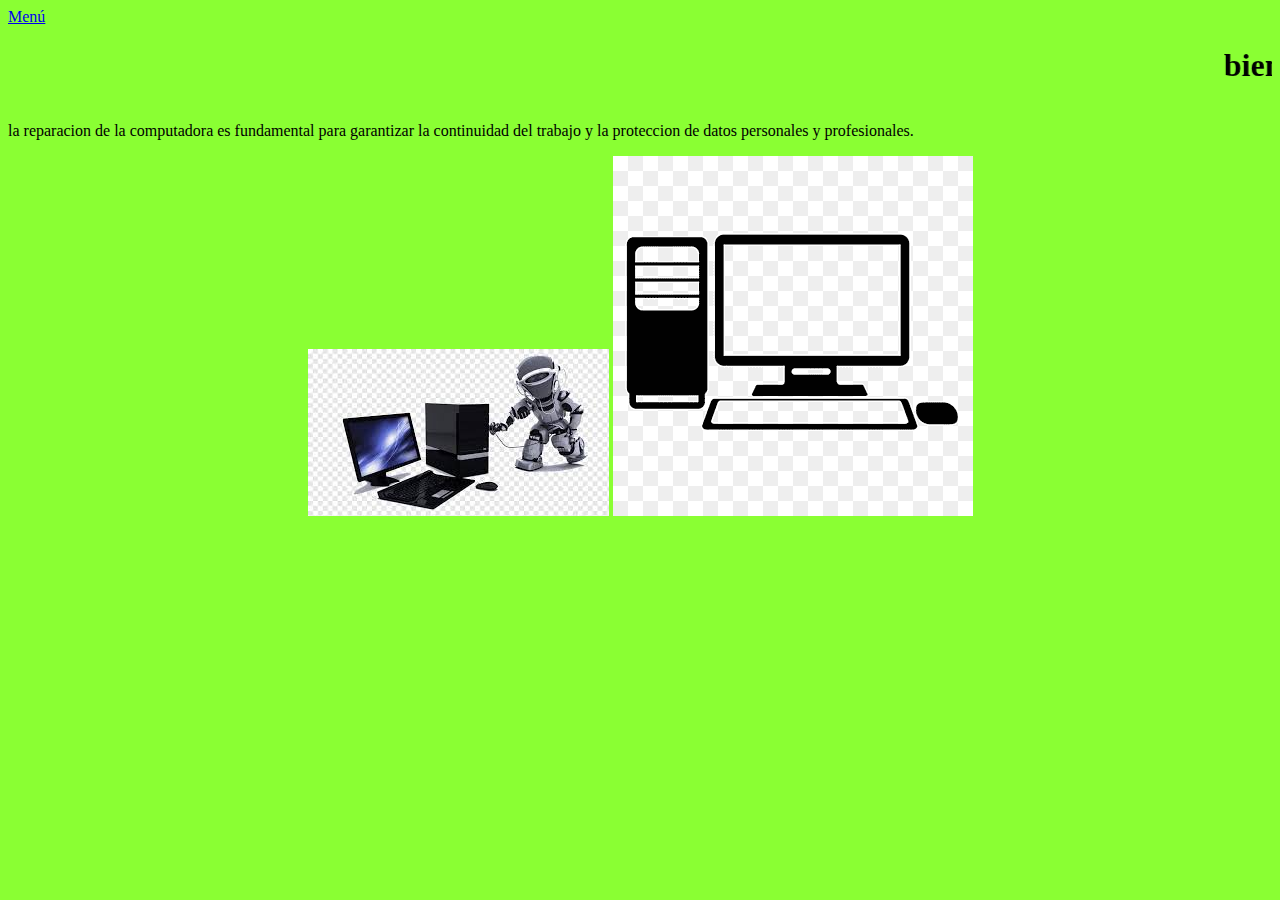
<file: imagenes.html>
<html>

<head>
 <title>miento preventivo para tu pc </title>
 <head>
 
 
<body>
<a href="index.html" class="menu-button">Menú</a>

  <center>
  <marquee><h1> bienvenidos </h1></marquee>
</center>
 <p> la reparacion de la computadora es fundamental para garantizar la continuidad del trabajo y la proteccion de datos personales y profesionales.</p>
<center>
<style> body { background-color: 8aff33;}

</style>
  <img src=img.png>
  <img src=img3.png
  
</html>
</file>
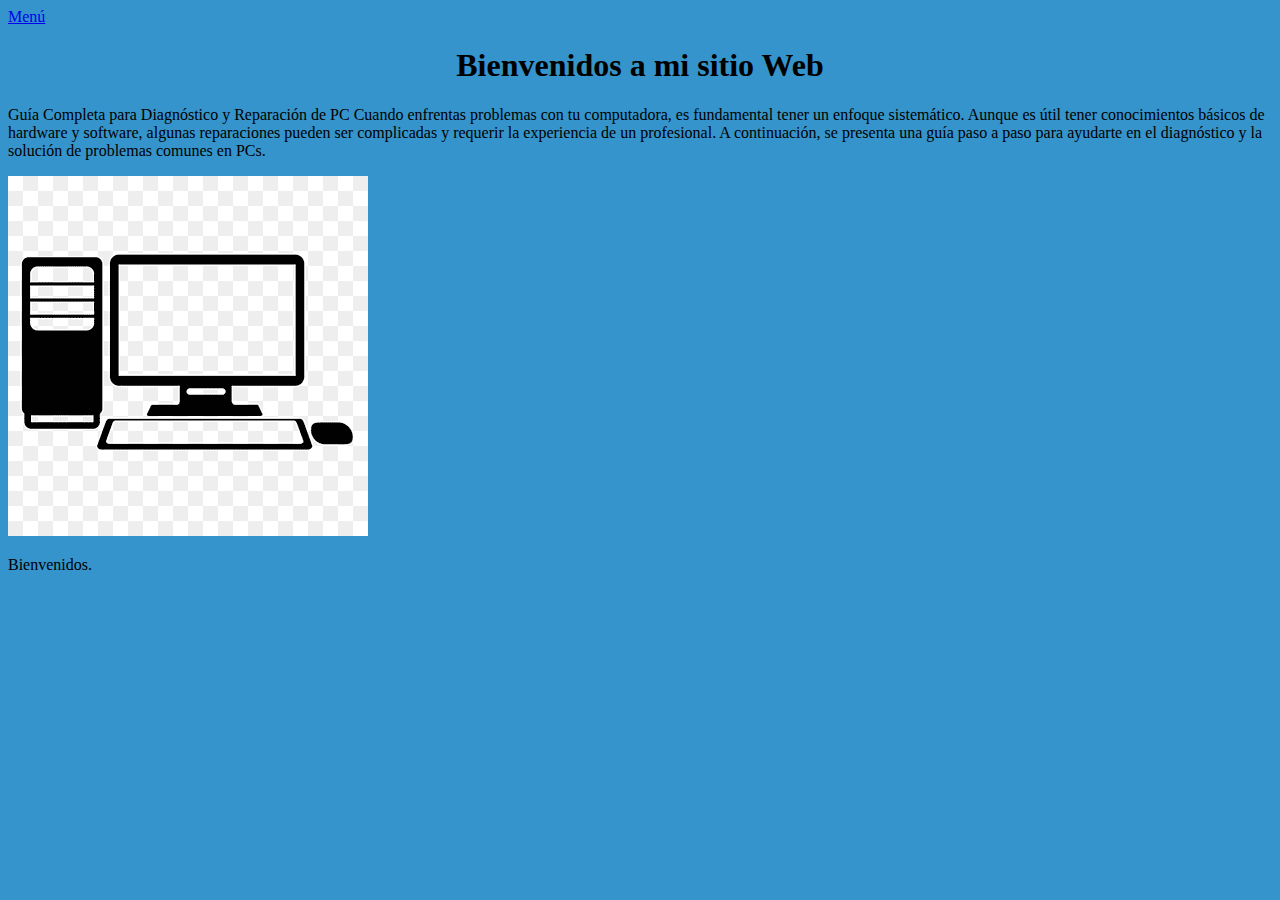
<file: inicio.html>
<!doctype html>
<html>

<head>
<title> Mi primera pagina creada por Manuel </title>
<head>

<body>
<a href="index.html" class="menu-button">Menú</a>

<center>
<h1> Bienvenidos a mi sitio Web </h1>
</center>
<p>Guía Completa para Diagnóstico y Reparación de PC
Cuando enfrentas problemas con tu computadora, es fundamental tener un enfoque sistemático. Aunque es útil tener conocimientos básicos de hardware y software, algunas reparaciones pueden ser complicadas y requerir la experiencia de un profesional. A continuación, se presenta una guía paso a paso para ayudarte en el diagnóstico y la solución de problemas comunes en PCs.


</p>
<style> body { background-color:#3594cb;
}

</style>

<img src="img3.png">


</body>
  <p>Bienvenidos.</p>
</video>


</html>
</file>
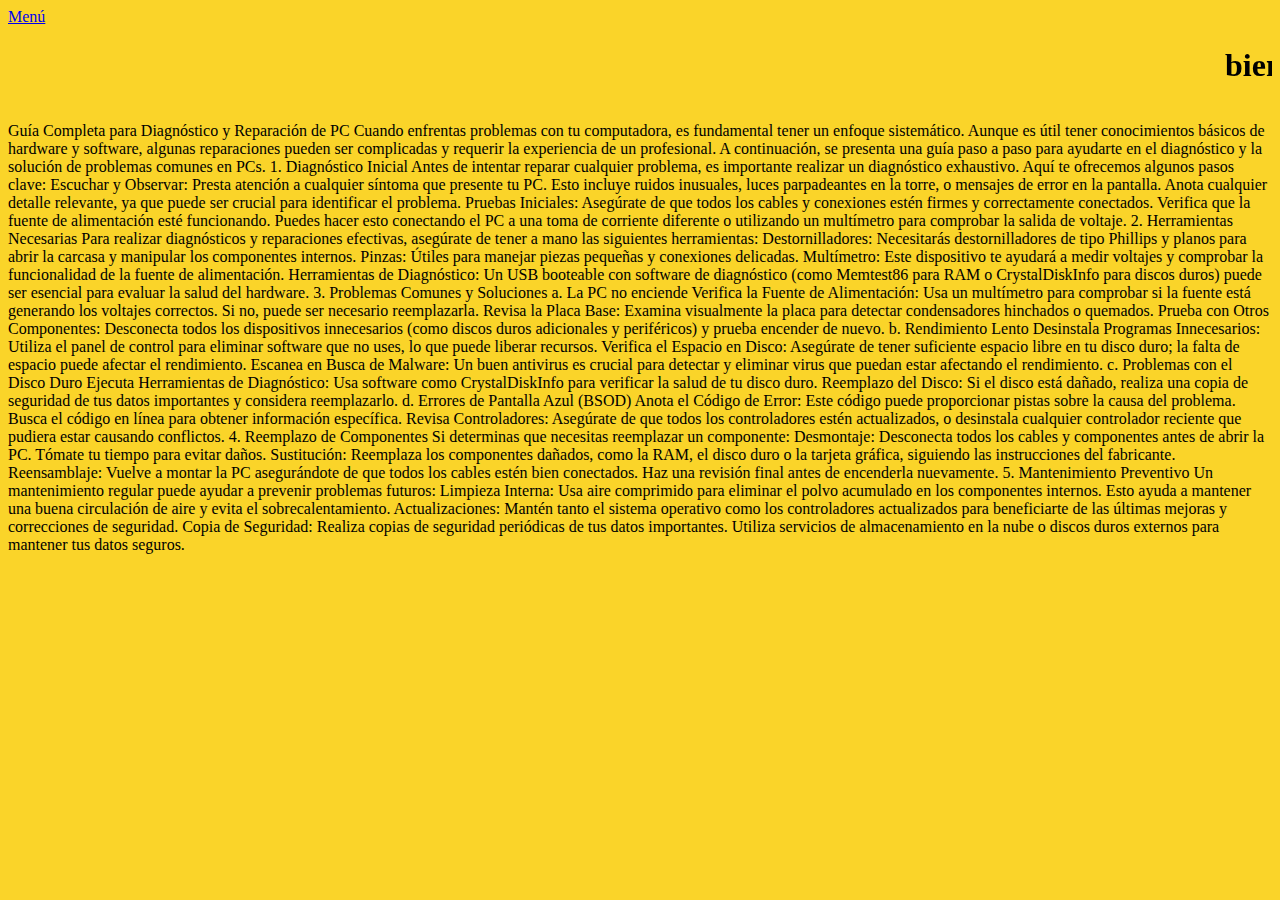
<file: mi perfil.html>
<html>

<head>
 <title></title>
 <head>
 
 
<body>
<a href="index.html" class="menu-button">Menú</a>
  <center>
  <marquee><h1> bienvenidos </h1></marquee>
</center>
 <p> Guía Completa para Diagnóstico y Reparación de PC
Cuando enfrentas problemas con tu computadora, es fundamental tener un enfoque sistemático. Aunque es útil tener conocimientos básicos de hardware y software, algunas reparaciones pueden ser complicadas y requerir la experiencia de un profesional. A continuación, se presenta una guía paso a paso para ayudarte en el diagnóstico y la solución de problemas comunes en PCs.

1. Diagnóstico Inicial
Antes de intentar reparar cualquier problema, es importante realizar un diagnóstico exhaustivo. Aquí te ofrecemos algunos pasos clave:

Escuchar y Observar: Presta atención a cualquier síntoma que presente tu PC. Esto incluye ruidos inusuales, luces parpadeantes en la torre, o mensajes de error en la pantalla. Anota cualquier detalle relevante, ya que puede ser crucial para identificar el problema.

Pruebas Iniciales: Asegúrate de que todos los cables y conexiones estén firmes y correctamente conectados. Verifica que la fuente de alimentación esté funcionando. Puedes hacer esto conectando el PC a una toma de corriente diferente o utilizando un multímetro para comprobar la salida de voltaje.

2. Herramientas Necesarias
Para realizar diagnósticos y reparaciones efectivas, asegúrate de tener a mano las siguientes herramientas:

Destornilladores: Necesitarás destornilladores de tipo Phillips y planos para abrir la carcasa y manipular los componentes internos.

Pinzas: Útiles para manejar piezas pequeñas y conexiones delicadas.

Multímetro: Este dispositivo te ayudará a medir voltajes y comprobar la funcionalidad de la fuente de alimentación.

Herramientas de Diagnóstico: Un USB booteable con software de diagnóstico (como Memtest86 para RAM o CrystalDiskInfo para discos duros) puede ser esencial para evaluar la salud del hardware.

3. Problemas Comunes y Soluciones
a. La PC no enciende
Verifica la Fuente de Alimentación: Usa un multímetro para comprobar si la fuente está generando los voltajes correctos. Si no, puede ser necesario reemplazarla.
Revisa la Placa Base: Examina visualmente la placa para detectar condensadores hinchados o quemados.
Prueba con Otros Componentes: Desconecta todos los dispositivos innecesarios (como discos duros adicionales y periféricos) y prueba encender de nuevo.
b. Rendimiento Lento
Desinstala Programas Innecesarios: Utiliza el panel de control para eliminar software que no uses, lo que puede liberar recursos.
Verifica el Espacio en Disco: Asegúrate de tener suficiente espacio libre en tu disco duro; la falta de espacio puede afectar el rendimiento.
Escanea en Busca de Malware: Un buen antivirus es crucial para detectar y eliminar virus que puedan estar afectando el rendimiento.
c. Problemas con el Disco Duro
Ejecuta Herramientas de Diagnóstico: Usa software como CrystalDiskInfo para verificar la salud de tu disco duro.
Reemplazo del Disco: Si el disco está dañado, realiza una copia de seguridad de tus datos importantes y considera reemplazarlo.
d. Errores de Pantalla Azul (BSOD)
Anota el Código de Error: Este código puede proporcionar pistas sobre la causa del problema. Busca el código en línea para obtener información específica.
Revisa Controladores: Asegúrate de que todos los controladores estén actualizados, o desinstala cualquier controlador reciente que pudiera estar causando conflictos.
4. Reemplazo de Componentes
Si determinas que necesitas reemplazar un componente:

Desmontaje: Desconecta todos los cables y componentes antes de abrir la PC. Tómate tu tiempo para evitar daños.
Sustitución: Reemplaza los componentes dañados, como la RAM, el disco duro o la tarjeta gráfica, siguiendo las instrucciones del fabricante.
Reensamblaje: Vuelve a montar la PC asegurándote de que todos los cables estén bien conectados. Haz una revisión final antes de encenderla nuevamente.
5. Mantenimiento Preventivo
Un mantenimiento regular puede ayudar a prevenir problemas futuros:

Limpieza Interna: Usa aire comprimido para eliminar el polvo acumulado en los componentes internos. Esto ayuda a mantener una buena circulación de aire y evita el sobrecalentamiento.

Actualizaciones: Mantén tanto el sistema operativo como los controladores actualizados para beneficiarte de las últimas mejoras y correcciones de seguridad.

Copia de Seguridad: Realiza copias de seguridad periódicas de tus datos importantes. Utiliza servicios de almacenamiento en la nube o discos duros externos para mantener tus datos seguros.
</p>
<center>
<style> body { background-color: fad429;}

</style>


</body>
  
</html>
</file>
